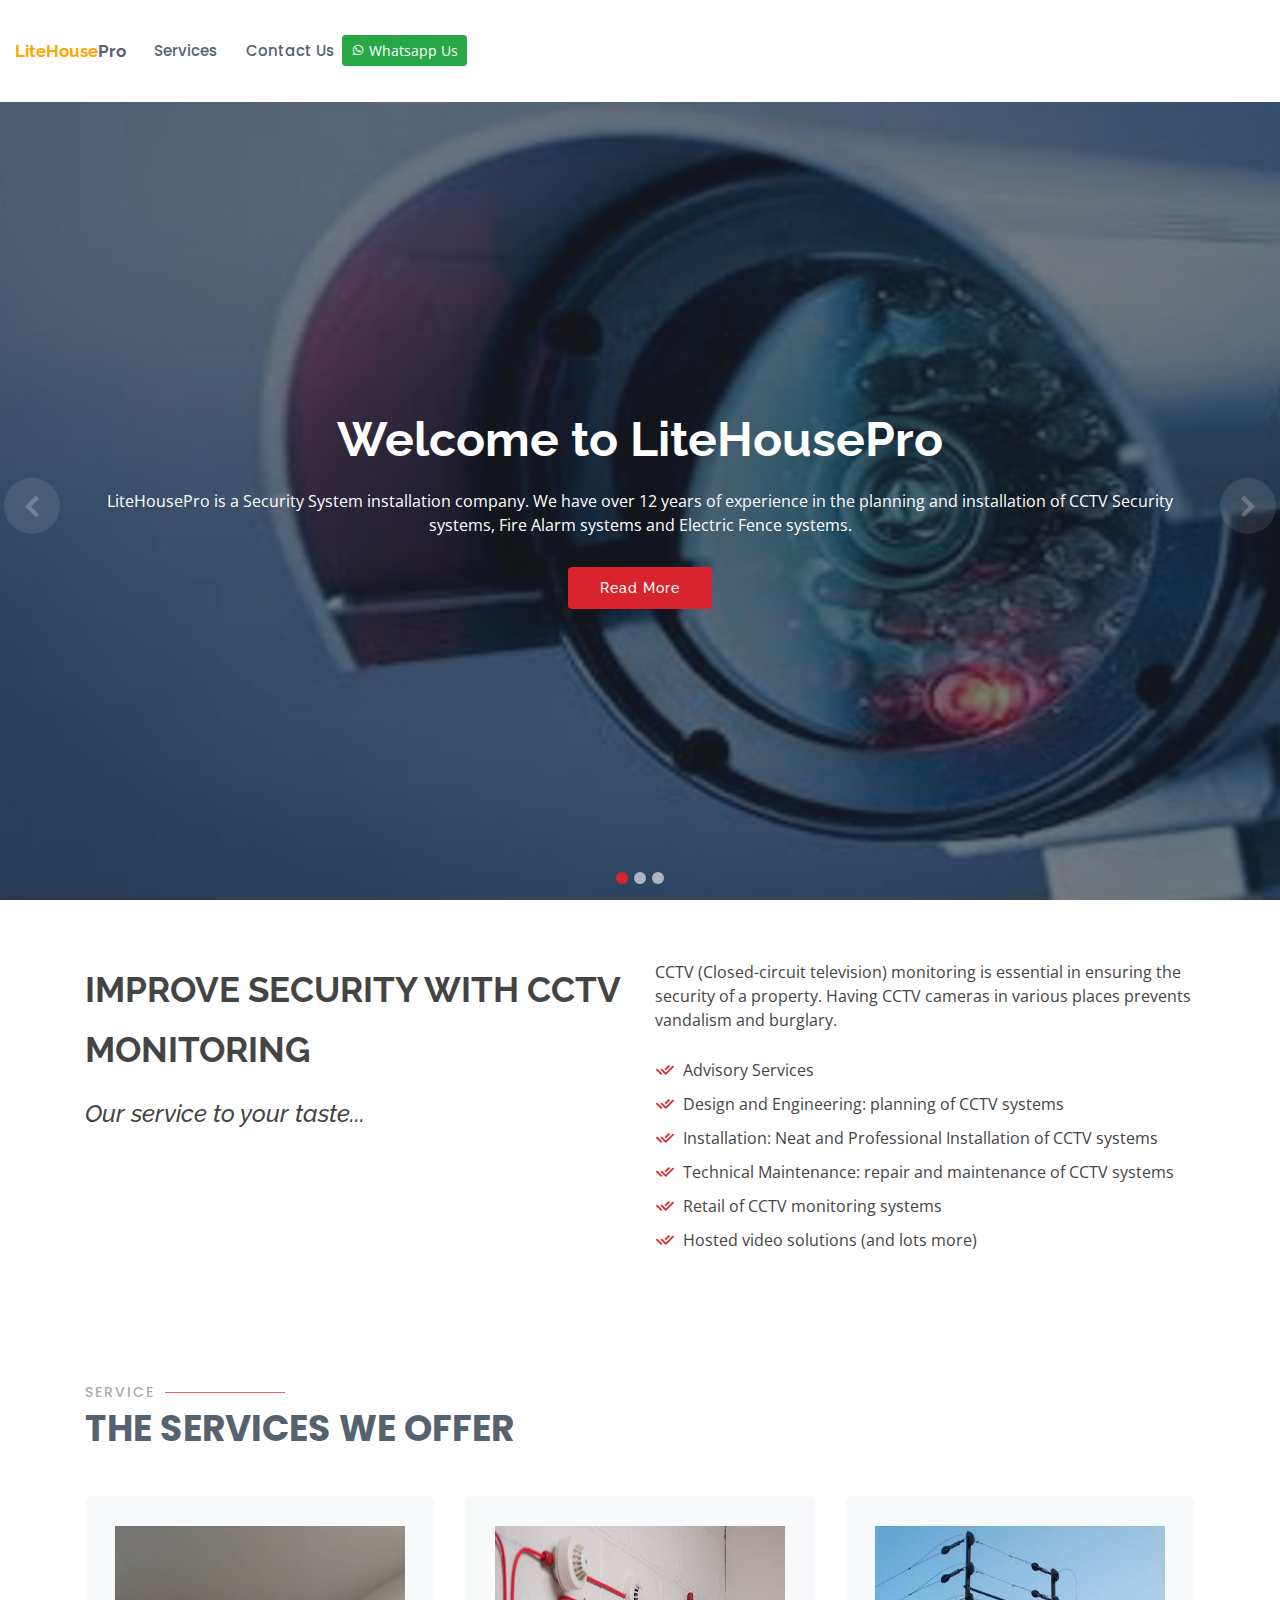
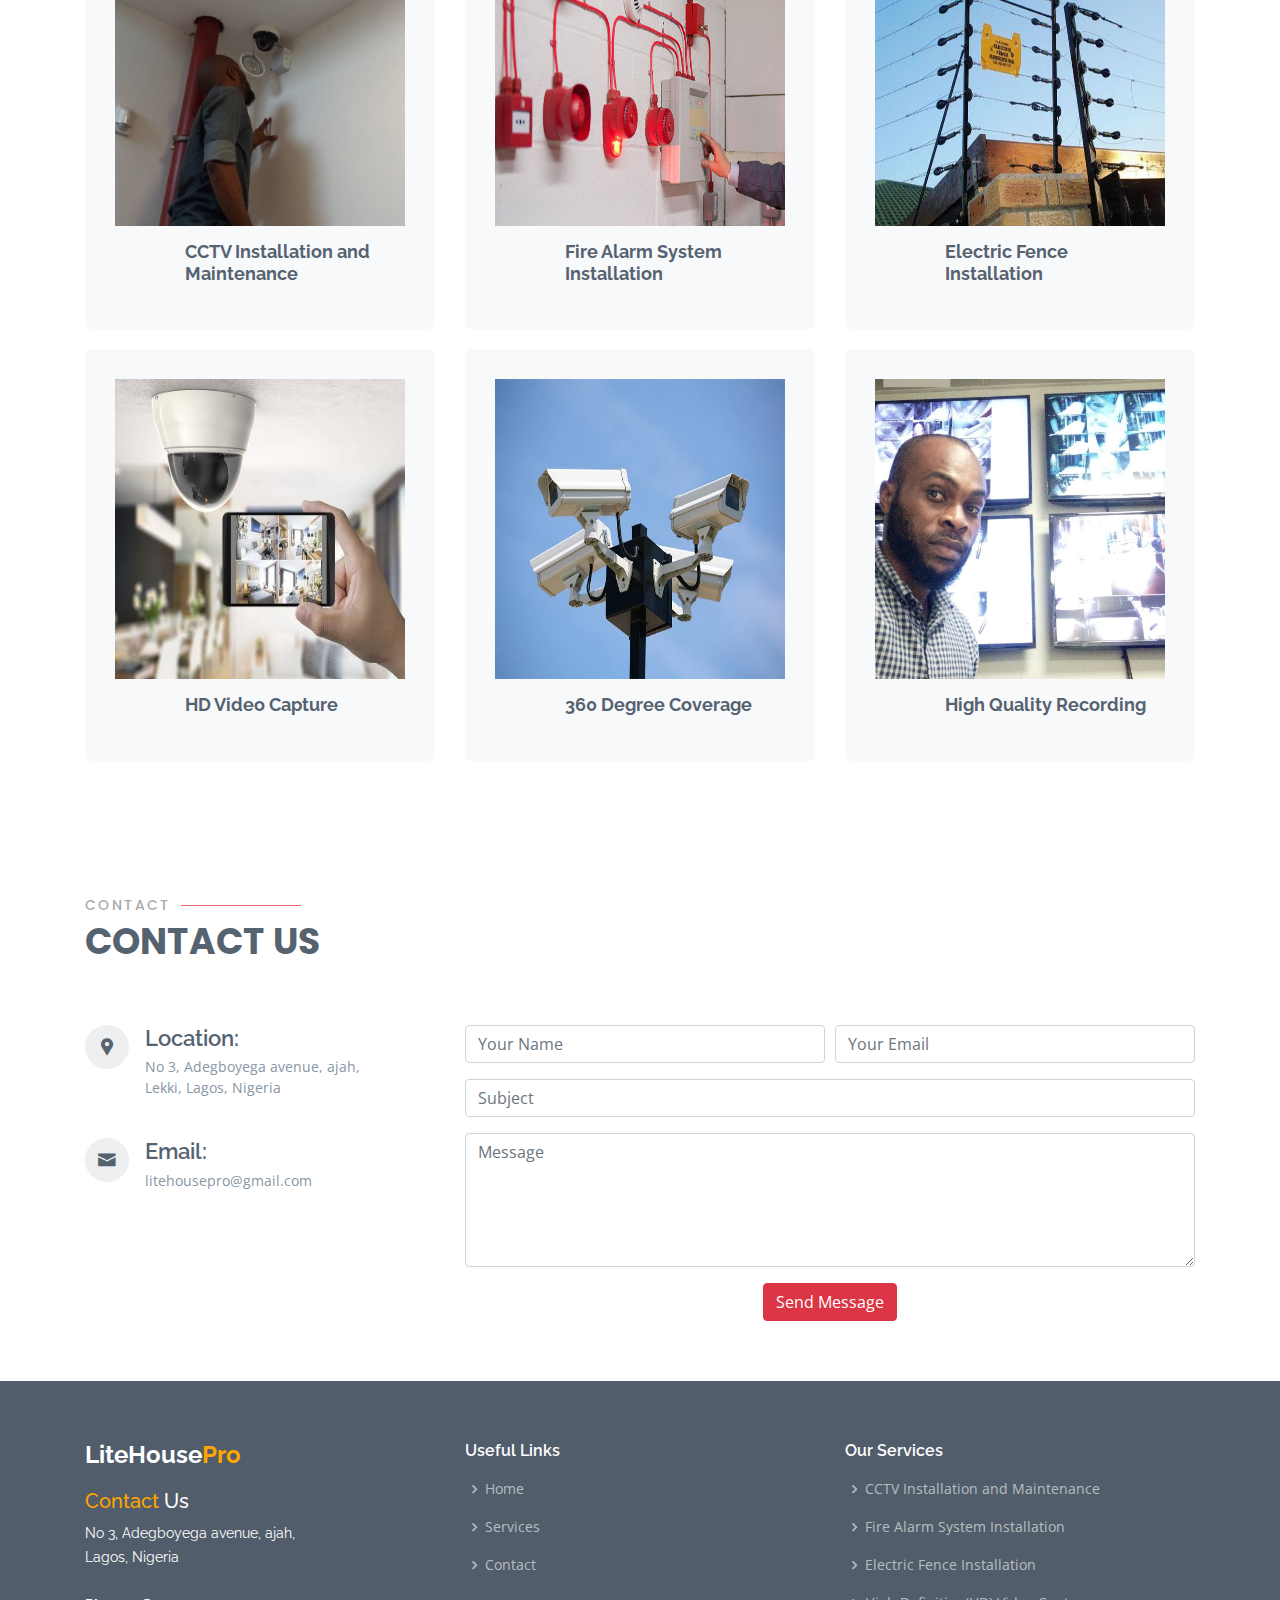
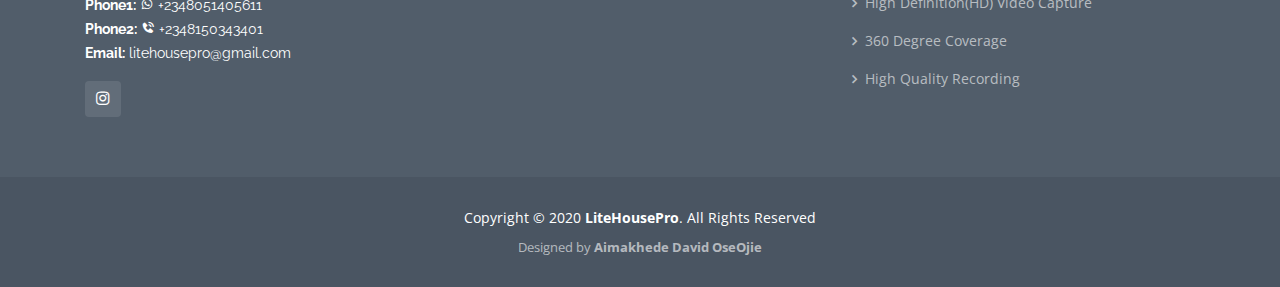
<file: index.html>
<!DOCTYPE html>
<html lang="en">
  <head>
    <meta charset="utf-8" />
    <meta content="width=device-width, initial-scale=1.0" name="viewport" />

    <title>LiteHousePro | Home</title>
    <meta content="cctv, installation, nigeria" name="description" />
    <meta content="" name="keywords" />

    <!-- Favicons -->
    <link href="assets/img/favicon.png" rel="icon" />
    <link href="assets/img/apple-touch-icon.png" rel="apple-touch-icon" />

    <!-- Google Fonts -->
    <link
      href="https://fonts.googleapis.com/css?family=Open+Sans:300,300i,400,400i,600,600i,700,700i|Raleway:300,300i,400,400i,500,500i,600,600i,700,700i|Poppins:300,300i,400,400i,500,500i,600,600i,700,700i"
      rel="stylesheet"
    />

    <!-- Vendor CSS Files -->
    <link
      href="assets/vendor/bootstrap/css/bootstrap.min.css"
      rel="stylesheet"
    />
    <link href="assets/vendor/icofont/icofont.min.css" rel="stylesheet" />
    <link href="assets/vendor/boxicons/css/boxicons.min.css" rel="stylesheet" />
    <link href="assets/vendor/animate.css/animate.min.css" rel="stylesheet" />
    <link href="assets/vendor/remixicon/remixicon.css" rel="stylesheet" />
    <link href="assets/vendor/venobox/venobox.css" rel="stylesheet" />
    <link
      href="assets/vendor/owl.carousel/assets/owl.carousel.min.css"
      rel="stylesheet"
    />

    <!-- Template Main CSS File -->
    <link href="assets/css/style.css" rel="stylesheet" />
  </head>

  <body>
    <!-- ======= Header ======= -->
    <header id="header" class="fixed-top">
      <div class="container-fluid d-flex align-items-center">
        <h2 class="logo">
          <a href="index.html"><span style="color:orange">LiteHouse</span>Pro</a>
        </h2>
        <!-- Uncomment below if you prefer to use an image logo -->
        <!-- <a href="index.html" class="logo"><img src="assets/img/logo.png" alt="" class="img-fluid"></a>-->

        <nav class="nav-menu d-none d-lg-block">
          <ul>
            <li><a
              href="#services"
              class="animate__animated animate__fadeInUp scrollto"
            >Services</a></li>
            <li><a
              href="#contact"
              class="animate__animated animate__fadeInUp scrollto"
            >Contact Us</a></li>
          </ul>
        </nav>
        <!-- .nav-menu -->
        <div class="phone">
          <p

            class="ml-auto"
            style="
              color: #000;
              display: block;
              font-size: 12.1px;
              font-weight: bold;
              margin-top: 15px;

            "
          >
            <a target="_blank" class="btn btn-success btn-sm" href="https://api.whatsapp.com/send?phone=+2348051405611"><i class="bx bx-tada bxl-whatsapp"></i> Whatsapp Us</p
          ></a>
        </div>
      </div>
    </header>
    <!-- End Header -->

    <!-- ======= Hero Section ======= -->
    <section id="hero">
      <div
        id="heroCarousel"
        class="carousel slide carousel-fade"
        data-ride="carousel"
      >
        <ol class="carousel-indicators" id="hero-carousel-indicators"></ol>

        <div class="carousel-inner" role="listbox">
          <!-- Slide 1 -->
          <div
            class="carousel-item active"
            style="background-image: url(assets/img/slide/slide-1.jpg);"
          >
            <div class="carousel-container">
              <div class="container">
                <h2 style="margin-top: 50px;" class="animate__animated animate__fadeInDown">
                  Welcome to <span>LiteHousePro</span>
                </h2>
                <p class="animate__animated animate__fadeInUp">
                  LiteHousePro is a Security System installation company. We have over 12 years of experience in the
                  planning and installation of CCTV Security systems, Fire Alarm systems and Electric Fence systems.
                  <p></p>
                  <a
                  href="#about"
                  class="btn-get-started animate__animated animate__fadeInUp scrollto"
                  >Read More</a
                >
              </div>
            </div>
          </div>

          <!-- Slide 2 -->
          <div
            class="carousel-item"
            style="background-image: url(assets/img/slide/slide-2.jpg);"
          >
            <div class="carousel-container">
              <div class="container">
                <h2 style="margin-top: 30px" class="animate__animated animate__fadeInDown">
                  Our Range
                </h2>
                <p class="animate__animated animate__fadeInUp">
                  Our products range include security cameras, electric fencing, fire alarm systems and more.
                </p>
                <a
                  href="#about"
                  class="btn-get-started animate__animated animate__fadeInUp scrollto"
                  >Read More</a
                >
              </div>
            </div>
          </div>

          <!-- Slide 3 -->
          <div
            class="carousel-item"
            style="background-image: url(assets/img/slide/slide-3.jpg);"
          >
            <div class="carousel-container">
              <div class="container">
                <h2 style="margin-top: 30px" class="animate__animated animate__fadeInDown">
                  Our Delivery
                </h2>
                <p class="animate__animated animate__fadeInUp">
                  We aim at bringing you the finest and the most affordable CCTV
                  equipment and top-notch security systems available worldwide!.
                </p>
                <a
                  href="#about"
                  class="btn-get-started animate__animated animate__fadeInUp scrollto"
                  >Read More</a
                >
              </div>
            </div>
          </div>
        </div>

        <a
          class="carousel-control-prev"
          href="#heroCarousel"
          role="button"
          data-slide="prev"
        >
          <span
            class="carousel-control-prev-icon icofont-simple-left"
            aria-hidden="true"
          ></span>
          <span class="sr-only">Previous</span>
        </a>

        <a
          class="carousel-control-next"
          href="#heroCarousel"
          role="button"
          data-slide="next"
        >
          <span
            class="carousel-control-next-icon icofont-simple-right"
            aria-hidden="true"
          ></span>
          <span class="sr-only">Next</span>
        </a>
      </div>
    </section>
    <!-- End Hero -->

    <main id="main">
      <!-- ======= About Section ======= -->
      <section id="about" class="about">
        <div class="container">
          <div class="row content">
            <div class="col-lg-6">
              <h2>Improve security with CCTV monitoring</h2>
              <h4 class="font-italic">Our service to your taste...</h4>
            </div>
            <div class="col-lg-6 pt-4 pt-lg-0">
              <p>
                CCTV (Closed-circuit television) monitoring is essential in
                ensuring the security of a property. Having CCTV cameras in
                various places prevents vandalism and burglary.
              </p>
              <ul>
                <li><i class="ri-check-double-line"></i> Advisory Services</li>
                <li>
                  <i class="ri-check-double-line"></i> Design and Engineering:
                  planning of CCTV systems
                </li>
                <li>
                  <i class="ri-check-double-line"></i> Installation: Neat and
                  Professional Installation of CCTV systems
                </li>

                <li>
                  <i class="ri-check-double-line"></i> Technical Maintenance:
                  repair and maintenance of CCTV systems
                </li>
                <li>
                  <i class="ri-check-double-line"></i> Retail of CCTV monitoring
                  systems
                </li>
                <li>
                  <i class="ri-check-double-line"></i> Hosted video solutions (and lots more)
                </li>
              </ul>
            </div>
          </div>
        </div>
      </section>
      <!-- End About Section -->

      <!-- ======= Services Section ======= -->
      <section
        id="services"
        class="services portfolio portfolio-item filter-app"
      >
        <div class="container">
          <div class="section-title">
            <h2>Service</h2>
            <p>The Services We Offer</p>
          </div>
          <div class="row">
            <div class="col-md- col-lg-4">
              <div class="icon-box">
                <div class="portfolio-wrap">
                  <img
                    data-gall="portfolioGallery"
                    style="width: 100%; height: 300px"
                    src="/assets/img/services/s3.jpg"
                    alt="An engineer connecting a CCTV"
                    srcset=""
                  />
                </div>
                <h4></h4>
                <h4><a href="#">CCTV Installation and Maintenance</a></h4>

              </div>
            </div>

            <div class="col-md-6 col-lg-4">
              <div class="icon-box">
                <div class="portfolio-wrap">
                  <img
                    data-gall="portfolioGallery"
                    style="width: 100%; height: 300px"
                    src="/assets/img/services/s2.jpg"
                    alt="An engineer connecting a CCTV"
                    srcset=""
                  />
                </div>
                <h4></h4>
                <h4><a href="#">Fire Alarm System Installation</a></h4>

              </div>
            </div>

            <div class="col-md-6 col-lg-4">
              <div class="icon-box">
                <div class="portfolio-wrap">
                  <img
                    data-gall="portfolioGallery"
                    style="width: 100%;height: 300px"
                    src="/assets/img/services/s4.jpg"
                    alt="An engineer connecting a CCTV"
                    srcset=""
                  />
                </div>
                <h4></h4>
                <h4><a href="#">Electric Fence Installation</a></h4>

              </div>
            </div>

            <div class="col-md-6 col-lg-4">
              <div class="icon-box">
                <div class="portfolio-wrap">
                  <img
                    data-gall="portfolioGallery"
                    style="width: 100%; height: 300px"
                    src="/assets/img/services/s1.jpg"
                    alt="An engineer connecting a CCTV"
                    srcset=""
                  />
                </div>
                <h4></h4>
                <h4><a href="#">HD Video Capture</a></h4>

              </div>
            </div>

            <div class="col-md-6 col-lg-4">
              <div class="icon-box">
                <div class="portfolio-wrap">
                  <img
                    data-gall="portfolioGallery"
                    style="width: 100%; height: 300px"
                    src="/assets/img/services/s5.jpg"
                    alt="An engineer connecting a CCTV"
                    srcset=""
                  />
                </div>
                <h4></h4>
                <h4><a href="#">360 Degree Coverage</a></h4>

              </div>
            </div>
            <div class="col-md-6 col-lg-4">
              <div class="icon-box">
                <div class="portfolio-wrap">
                  <img
                    data-gall="portfolioGallery"
                    style="width: 100%; height: 300px"
                    src="/assets/img/services/s7.jpg"
                    alt="An engineer connecting a CCTV"
                    srcset=""
                  />
                </div>
                <h4></h4>
                <h4><a href="#">High Quality Recording</a></h4>

              </div>
            </div>


          </div>
        </div>
      </section>
      <!-- End Services Section -->

      <!--Contact Section-->
      <section id="contact" class="contact">
        <div class="container">

          <div class="section-title">
            <h2>CONTACT</h2>
            <p>CONTACT US</p>
          </div>

          <div class="row mt-3">

            <div class="col-md-4 col-lg-4">
              <div class="info">
                <div class="address">
                  <i class="icofont-google-map"></i>
                  <h4>Location:</h4>
                  <p>No 3, Adegboyega avenue, ajah,<br>Lekki, Lagos, Nigeria</p>
                </div>

                <div class="email">
                  <i class="icofont-envelope"></i>
                  <h4>Email:</h4>
                  <p>litehousepro@gmail.com</p>
                </div>
              </div>

            </div>

            <div class="col-md-8 col-lg-8 mt-0 mt-lg-0">

              <form name="contact" method="POST" role="form" data-netlify="true">
                <div class="form-row">
                  <div class="col-md-6 form-group">
                    <input required type="text" name="name" class="form-control" id="name" placeholder="Your Name" data-rule="minlen:4" data-msg="Please enter at least 4 chars" />
                  </div>
                  <div class="col-md-6 form-group">
                    <input required type="email" class="form-control" name="email" id="email" placeholder="Your Email" data-rule="email" data-msg="Please enter a valid email" />
                  </div>
                </div>
                <div class="form-group">
                  <input required validate type="text" class="form-control" name="subject" id="subject" placeholder="Subject" data-rule="minlen:4" data-msg="Please enter at least 4 chars of subject" />
                </div>
                <div class="form-group">
                  <textarea required class="form-control" name="message" rows="5" data-rule="required" data-msg="Please write something for us" placeholder="Message"></textarea>
                </div>
                <div class="text-center"><button class="btn btn-danger"type="submit">Send Message</button></div>
              </form>

            </div>

          </div>

        </div>
      </section><!-- End Contact Section -->
         <!-- End #main -->

    <!-- ======= Footer ======= -->
    <footer id="footer">
      <div class="footer-top">
        <div class="container">
          <div class="row">
            <div class="col-lg-3 col-md-4 col-lg-4">
              <div class="footer-info">
                <h3>LiteHouse<span style="color: orange">Pro</span></h3>
                <h5><span style="color: orange">Contact</span> Us</h5>

                <p>
                  No 3, Adegboyega avenue, ajah,<br />
                  Lagos, Nigeria<br /><br />
                  <strong>Phone1:</strong> <i class="bx bx-tada bxl-whatsapp"></i
                  > +2348051405611<br />
                  <strong>Phone2:</strong> <i class="bx bx-tada bxs-phone-call"></i
                    > +2348150343401<br />

                  <strong>Email:</strong> <i class=""></i> litehousepro@gmail.com<br />
                </p>
                <div class="social-links mt-3">
                  <a href="https://instagram.com/litehousepro" target="_blank" class="instagram"
                    ><i class="bx bxl-instagram"></i
                  ></a>
                </div>
              </div>
            </div>

            <div class="col-lg-2 col-md-4 col-lg-4 footer-links">
              <h4>Useful Links</h4>
              <ul>
                <li>
                  <i class="bx bx-chevron-right"></i> <a href="/">Home</a>
                </li>
                <li>
                  <i class="bx bx-chevron-right"></i> <a href="#services" class="animate__fadeInUp scrollto">Services</a>
                </li>

                <li>
                  <i class="bx bx-chevron-right"></i>
                  <a href="#contact" class="animate__fadeInUp scrollto">Contact</a>
                </li>
              </ul>
            </div>

            <div class="col-lg-3 col-md-4 col-lg-4 footer-links">
              <h4>Our Services</h4>
              <ul>
                <li>
                  <i class="bx bx-chevron-right"></i>
                  <a>CCTV Installation and Maintenance</a>
                </li>
                <li>
                  <i class="bx bx-chevron-right"></i>
                  <a>Fire Alarm System Installation</a>
                </li>
                <li>
                  <i class="bx bx-chevron-right"></i>
                  <a>Electric Fence Installation</a>
                </li>
                <li>
                  <i class="bx bx-chevron-right"></i>
                  <a>High Definition(HD) Video Capture</a>
                </li>
                <li>
                  <i class="bx bx-chevron-right"></i>
                  <a>360 Degree Coverage</a>
                </li>
                <li>
                  <i class="bx bx-chevron-right"></i>
                  <a>High Quality Recording</a>
                </li>
              </ul>
            </div>

          </div>
        </div>
      </div>

      <div class="container">
        <div class="copyright">
          Copyright &copy; 2020 <strong><span>LiteHousePro</span></strong
          >. All Rights Reserved
        </div>
        <div class="credits">
          <!-- All the links in the footer should remain intact. -->
          <!-- You can delete the links only if you purchased the pro version. -->
          <!-- Licensing information: https://bootstrapmade.com/license/ -->
          <!-- Purchase the pro version with working PHP/AJAX contact form: https://bootstrapmade.com/sailor-free-bootstrap-theme/ -->
          Designed by <strong>Aimakhede David OseOjie</strong>
        </div>
      </div>
    </footer>
    <!-- End Footer -->

    <a href="#" class="back-to-top"><i class="icofont-simple-up"></i></a>

    <!-- Vendor JS Files -->
    <script src="assets/vendor/jquery/jquery.min.js"></script>
    <script src="assets/vendor/bootstrap/js/bootstrap.bundle.min.js"></script>
    <script src="assets/vendor/jquery.easing/jquery.easing.min.js"></script>
    <script src="assets/vendor/php-email-form/validate.js"></script>
    <script src="assets/vendor/isotope-layout/isotope.pkgd.min.js"></script>
    <script src="assets/vendor/venobox/venobox.min.js"></script>
    <script src="assets/vendor/waypoints/jquery.waypoints.min.js"></script>
    <script src="assets/vendor/owl.carousel/owl.carousel.min.js"></script>

    <!-- Template Main JS File -->
    <script src="assets/js/main.js"></script>
  </body>
</html>
</file>
<file: assets/vendor/venobox/venobox.css>
/* ------ venobox.css --------*/
.vbox-overlay *, .vbox-overlay *:before, .vbox-overlay *:after{
    -webkit-backface-visibility: hidden;
    -webkit-box-sizing:border-box;
    -moz-box-sizing:border-box;
    box-sizing:border-box;
}
.vbox-overlay * { 
    -webkit-backface-visibility: visible;
    backface-visibility: visible;
}
.vbox-overlay{
    display: -webkit-flex;
    display: flex;
    -webkit-flex-direction: column;
    flex-direction: column;
    -webkit-justify-content: center;
    justify-content: center;
    -webkit-align-items: center;
    align-items: center;
    position: fixed;
    left: 0;
    top: 0;
    bottom: 0;
    right: 0;
    z-index: 999999;
}

/* ----- navigation ----- */
.vbox-title{
    width: 100%;
    height: 40px;
    float: left;
    text-align: center;
    line-height: 28px;
    font-size: 12px;
    padding: 6px 50px;
    overflow: hidden;
    position: fixed;
    display: none;
    left: 0;
    z-index: 89;
}
.vbox-close{
    cursor: pointer;
    position: fixed;
    top: -1px;
    right: 0;
    width: 50px;
    height: 40px;
    padding: 6px;
    display: block;
    background-position:10px center;
    overflow: hidden;
    font-size: 24px;
    line-height: 1;
    text-align: center;
    z-index: 99;
}
.vbox-left{
    cursor: pointer;
    position: fixed;
    left: 0;
    height: 40px;
    overflow: hidden;
    line-height: 28px;
    font-size: 12px;
    z-index: 99;
    display: flex;
    align-items:center;
}
.vbox-num{
    display: inline-block;
    margin: 6px 0 6px 15px;
}
/* ----- Social share ----- */
.vbox-share{
    line-height: 28px;
    font-size: 12px;
    overflow: hidden;
    position: fixed;
    left: 0;
    z-index: 98;
    display: flex;
    align-items:center;
    justify-content: center;
    width: 100%;
    text-align: center;
}
.vbox-share svg{
    max-height: 28px;
    width: 28px;
    z-index: 10;
    margin-left: 12px;
    margin-top: 6px;
    margin-bottom: 6px;
    vertical-align: middle;
}


/* ----- navigation ARROWS ----- */
.vbox-next, .vbox-prev{
    position: fixed;
    top: 50%;
    margin-top: -15px;
    overflow: hidden;
    cursor: pointer;
    display: block;
    width: 45px;
    height: 45px;
    z-index: 99;
}
.vbox-next span, .vbox-prev span{
    position: relative;
    width: 20px;
    height: 20px;
    border: 2px solid transparent;
    border-top-color: #B6B6B6;
    border-right-color: #B6B6B6;
    text-indent: -100px;
    position: absolute;
    top: 8px;
    display: block;
}
.vbox-prev{
    left: 15px;
}
.vbox-next{
    right: 15px;
}
.vbox-prev span{
    left: 10px;
    -ms-transform: rotate(-135deg);
    -webkit-transform: rotate(-135deg);
    transform: rotate(-135deg);
}
.vbox-next span{
    -ms-transform: rotate(45deg);
    -webkit-transform: rotate(45deg);
    transform: rotate(45deg);
    right: 10px;
}
/* ------- inline window ------ */
.vbox-inline{
    width: 420px;
    height: 315px;
    height: 70vh;
    padding: 10px;
    background: #fff;
    margin: 0 auto;
    overflow: auto;
    text-align: left;
}
/* ------- Video & iFrames window ------ */
.venoframe{
    max-width: 100%;
    width: 100%;
    border: none;
    width: 100%;
    height: 260px;
    height: 70vh;
}
.venoframe.vbvid{
    height: 260px;
}
@media (min-width: 768px) {
    .venoframe, .vbox-inline{
        width: 90%;
        height: 360px;
        height: 70vh;
    }
    .venoframe.vbvid{
        width: 640px;
        height: 360px;
    }
}
@media (min-width: 992px) {
    .venoframe, .vbox-inline{
        max-width: 1200px;
        width: 80%;
        height: 540px;
        height: 70vh;
    }
    .venoframe.vbvid{
        width: 960px;
        height: 540px;
    }
}
/* 
Please do NOT edit this part! 
or at least read this note: http://i.imgur.com/7C0ws9e.gif
*/
.vbox-open{
    overflow: hidden;
}
.vbox-container{
    position: absolute;
    left: 0;
    right: 0;
    top: 0;
    bottom: 0;
    overflow-x: hidden;
    overflow-y: scroll;
    overflow-scrolling: touch;
    -webkit-overflow-scrolling: touch;
    z-index: 20;
    max-height: 100%;

}

.vbox-content{
    text-align: center;
    float: left;
    width: 100%;
    position: relative;
    overflow: hidden;
    padding: 20px 4%;
}
.vbox-container img{
    max-width: 100%;
    height: auto;
}
.vbox-figlio{
    box-shadow: 0 0 12px rgba(0,0,0,0.19), 0 6px 6px rgba(0,0,0,0.23);
    max-width: 100%;
    text-align: initial;
}
img.vbox-figlio{
    -webkit-user-select: none;
-khtml-user-select: none;
-moz-user-select: none;
-o-user-select: none;
user-select: none;
}
.vbox-content.swipe-left{
    margin-left: -200px !important;
}
.vbox-content.swipe-right{
    margin-left: 200px !important;
}
.vbox-animated{
    webkit-transition: margin 300ms ease-out;
    transition: margin 300ms ease-out;
}

/* ---------- preloader ----------
 * SPINKIT 
 * http://tobiasahlin.com/spinkit/
-------------------------------- */
.sk-double-bounce,.sk-rotating-plane{width:40px;height:40px;margin:40px auto}.sk-rotating-plane{background-color:#333;-webkit-animation:sk-rotatePlane 1.2s infinite ease-in-out;animation:sk-rotatePlane 1.2s infinite ease-in-out}@-webkit-keyframes sk-rotatePlane{0%{-webkit-transform:perspective(120px) rotateX(0) rotateY(0);transform:perspective(120px) rotateX(0) rotateY(0)}50%{-webkit-transform:perspective(120px) rotateX(-180.1deg) rotateY(0);transform:perspective(120px) rotateX(-180.1deg) rotateY(0)}100%{-webkit-transform:perspective(120px) rotateX(-180deg) rotateY(-179.9deg);transform:perspective(120px) rotateX(-180deg) rotateY(-179.9deg)}}@keyframes sk-rotatePlane{0%{-webkit-transform:perspective(120px) rotateX(0) rotateY(0);transform:perspective(120px) rotateX(0) rotateY(0)}50%{-webkit-transform:perspective(120px) rotateX(-180.1deg) rotateY(0);transform:perspective(120px) rotateX(-180.1deg) rotateY(0)}100%{-webkit-transform:perspective(120px) rotateX(-180deg) rotateY(-179.9deg);transform:perspective(120px) rotateX(-180deg) rotateY(-179.9deg)}}.sk-double-bounce{position:relative}.sk-double-bounce .sk-child{width:100%;height:100%;border-radius:50%;background-color:#333;opacity:.6;position:absolute;top:0;left:0;-webkit-animation:sk-doubleBounce 2s infinite ease-in-out;animation:sk-doubleBounce 2s infinite ease-in-out}.sk-chasing-dots .sk-child,.sk-spinner-pulse,.sk-three-bounce .sk-child{background-color:#333;border-radius:100%}.sk-double-bounce .sk-double-bounce2{-webkit-animation-delay:-1s;animation-delay:-1s}@-webkit-keyframes sk-doubleBounce{0%,100%{-webkit-transform:scale(0);transform:scale(0)}50%{-webkit-transform:scale(1);transform:scale(1)}}@keyframes sk-doubleBounce{0%,100%{-webkit-transform:scale(0);transform:scale(0)}50%{-webkit-transform:scale(1);transform:scale(1)}}.sk-wave{margin:40px auto;width:50px;height:40px;text-align:center;font-size:10px}.sk-wave .sk-rect{background-color:#333;height:100%;width:6px;display:inline-block;-webkit-animation:sk-waveStretchDelay 1.2s infinite ease-in-out;animation:sk-waveStretchDelay 1.2s infinite ease-in-out}.sk-wave .sk-rect1{-webkit-animation-delay:-1.2s;animation-delay:-1.2s}.sk-wave .sk-rect2{-webkit-animation-delay:-1.1s;animation-delay:-1.1s}.sk-wave .sk-rect3{-webkit-animation-delay:-1s;animation-delay:-1s}.sk-wave .sk-rect4{-webkit-animation-delay:-.9s;animation-delay:-.9s}.sk-wave .sk-rect5{-webkit-animation-delay:-.8s;animation-delay:-.8s}@-webkit-keyframes sk-waveStretchDelay{0%,100%,40%{-webkit-transform:scaleY(.4);transform:scaleY(.4)}20%{-webkit-transform:scaleY(1);transform:scaleY(1)}}@keyframes sk-waveStretchDelay{0%,100%,40%{-webkit-transform:scaleY(.4);transform:scaleY(.4)}20%{-webkit-transform:scaleY(1);transform:scaleY(1)}}.sk-wandering-cubes{margin:40px auto;width:40px;height:40px;position:relative}.sk-wandering-cubes .sk-cube{background-color:#333;width:10px;height:10px;position:absolute;top:0;left:0;-webkit-animation:sk-wanderingCube 1.8s ease-in-out -1.8s infinite both;animation:sk-wanderingCube 1.8s ease-in-out -1.8s infinite both}.sk-chasing-dots,.sk-spinner-pulse{width:40px;height:40px;margin:40px auto}.sk-wandering-cubes .sk-cube2{-webkit-animation-delay:-.9s;animation-delay:-.9s}@-webkit-keyframes sk-wanderingCube{0%{-webkit-transform:rotate(0);transform:rotate(0)}25%{-webkit-transform:translateX(30px) rotate(-90deg) scale(.5);transform:translateX(30px) rotate(-90deg) scale(.5)}50%{-webkit-transform:translateX(30px) translateY(30px) rotate(-179deg);transform:translateX(30px) translateY(30px) rotate(-179deg)}50.1%{-webkit-transform:translateX(30px) translateY(30px) rotate(-180deg);transform:translateX(30px) translateY(30px) rotate(-180deg)}75%{-webkit-transform:translateX(0) translateY(30px) rotate(-270deg) scale(.5);transform:translateX(0) translateY(30px) rotate(-270deg) scale(.5)}100%{-webkit-transform:rotate(-360deg);transform:rotate(-360deg)}}@keyframes sk-wanderingCube{0%{-webkit-transform:rotate(0);transform:rotate(0)}25%{-webkit-transform:translateX(30px) rotate(-90deg) scale(.5);transform:translateX(30px) rotate(-90deg) scale(.5)}50%{-webkit-transform:translateX(30px) translateY(30px) rotate(-179deg);transform:translateX(30px) translateY(30px) rotate(-179deg)}50.1%{-webkit-transform:translateX(30px) translateY(30px) rotate(-180deg);transform:translateX(30px) translateY(30px) rotate(-180deg)}75%{-webkit-transform:translateX(0) translateY(30px) rotate(-270deg) scale(.5);transform:translateX(0) translateY(30px) rotate(-270deg) scale(.5)}100%{-webkit-transform:rotate(-360deg);transform:rotate(-360deg)}}.sk-spinner-pulse{-webkit-animation:sk-pulseScaleOut 1s infinite ease-in-out;animation:sk-pulseScaleOut 1s infinite ease-in-out}@-webkit-keyframes sk-pulseScaleOut{0%{-webkit-transform:scale(0);transform:scale(0)}100%{-webkit-transform:scale(1);transform:scale(1);opacity:0}}@keyframes sk-pulseScaleOut{0%{-webkit-transform:scale(0);transform:scale(0)}100%{-webkit-transform:scale(1);transform:scale(1);opacity:0}}.sk-chasing-dots{position:relative;text-align:center;-webkit-animation:sk-chasingDotsRotate 2s infinite linear;animation:sk-chasingDotsRotate 2s infinite linear}.sk-chasing-dots .sk-child{width:60%;height:60%;display:inline-block;position:absolute;top:0;-webkit-animation:sk-chasingDotsBounce 2s infinite ease-in-out;animation:sk-chasingDotsBounce 2s infinite ease-in-out}.sk-chasing-dots .sk-dot2{top:auto;bottom:0;-webkit-animation-delay:-1s;animation-delay:-1s}@-webkit-keyframes sk-chasingDotsRotate{100%{-webkit-transform:rotate(360deg);transform:rotate(360deg)}}@keyframes sk-chasingDotsRotate{100%{-webkit-transform:rotate(360deg);transform:rotate(360deg)}}@-webkit-keyframes sk-chasingDotsBounce{0%,100%{-webkit-transform:scale(0);transform:scale(0)}50%{-webkit-transform:scale(1);transform:scale(1)}}@keyframes sk-chasingDotsBounce{0%,100%{-webkit-transform:scale(0);transform:scale(0)}50%{-webkit-transform:scale(1);transform:scale(1)}}.sk-three-bounce{margin:40px auto;width:80px;text-align:center}.sk-three-bounce .sk-child{width:20px;height:20px;display:inline-block;-webkit-animation:sk-three-bounce 1.4s ease-in-out 0s infinite both;animation:sk-three-bounce 1.4s ease-in-out 0s infinite both}.sk-circle .sk-child:before,.sk-fading-circle .sk-circle:before{display:block;border-radius:100%;content:'';background-color:#333}.sk-three-bounce .sk-bounce1{-webkit-animation-delay:-.32s;animation-delay:-.32s}.sk-three-bounce .sk-bounce2{-webkit-animation-delay:-.16s;animation-delay:-.16s}@-webkit-keyframes sk-three-bounce{0%,100%,80%{-webkit-transform:scale(0);transform:scale(0)}40%{-webkit-transform:scale(1);transform:scale(1)}}@keyframes sk-three-bounce{0%,100%,80%{-webkit-transform:scale(0);transform:scale(0)}40%{-webkit-transform:scale(1);transform:scale(1)}}.sk-circle{margin:40px auto;width:40px;height:40px;position:relative}.sk-circle .sk-child{width:100%;height:100%;position:absolute;left:0;top:0}.sk-circle .sk-child:before{margin:0 auto;width:15%;height:15%;-webkit-animation:sk-circleBounceDelay 1.2s infinite ease-in-out both;animation:sk-circleBounceDelay 1.2s infinite ease-in-out both}.sk-circle .sk-circle2{-webkit-transform:rotate(30deg);-ms-transform:rotate(30deg);transform:rotate(30deg)}.sk-circle .sk-circle3{-webkit-transform:rotate(60deg);-ms-transform:rotate(60deg);transform:rotate(60deg)}.sk-circle .sk-circle4{-webkit-transform:rotate(90deg);-ms-transform:rotate(90deg);transform:rotate(90deg)}.sk-circle .sk-circle5{-webkit-transform:rotate(120deg);-ms-transform:rotate(120deg);transform:rotate(120deg)}.sk-circle .sk-circle6{-webkit-transform:rotate(150deg);-ms-transform:rotate(150deg);transform:rotate(150deg)}.sk-circle .sk-circle7{-webkit-transform:rotate(180deg);-ms-transform:rotate(180deg);transform:rotate(180deg)}.sk-circle .sk-circle8{-webkit-transform:rotate(210deg);-ms-transform:rotate(210deg);transform:rotate(210deg)}.sk-circle .sk-circle9{-webkit-transform:rotate(240deg);-ms-transform:rotate(240deg);transform:rotate(240deg)}.sk-circle .sk-circle10{-webkit-transform:rotate(270deg);-ms-transform:rotate(270deg);transform:rotate(270deg)}.sk-circle .sk-circle11{-webkit-transform:rotate(300deg);-ms-transform:rotate(300deg);transform:rotate(300deg)}.sk-circle .sk-circle12{-webkit-transform:rotate(330deg);-ms-transform:rotate(330deg);transform:rotate(330deg)}.sk-circle .sk-circle2:before{-webkit-animation-delay:-1.1s;animation-delay:-1.1s}.sk-circle .sk-circle3:before{-webkit-animation-delay:-1s;animation-delay:-1s}.sk-circle .sk-circle4:before{-webkit-animation-delay:-.9s;animation-delay:-.9s}.sk-circle .sk-circle5:before{-webkit-animation-delay:-.8s;animation-delay:-.8s}.sk-circle .sk-circle6:before{-webkit-animation-delay:-.7s;animation-delay:-.7s}.sk-circle .sk-circle7:before{-webkit-animation-delay:-.6s;animation-delay:-.6s}.sk-circle .sk-circle8:before{-webkit-animation-delay:-.5s;animation-delay:-.5s}.sk-circle .sk-circle9:before{-webkit-animation-delay:-.4s;animation-delay:-.4s}.sk-circle .sk-circle10:before{-webkit-animation-delay:-.3s;animation-delay:-.3s}.sk-circle .sk-circle11:before{-webkit-animation-delay:-.2s;animation-delay:-.2s}.sk-circle .sk-circle12:before{-webkit-animation-delay:-.1s;animation-delay:-.1s}@-webkit-keyframes sk-circleBounceDelay{0%,100%,80%{-webkit-transform:scale(0);transform:scale(0)}40%{-webkit-transform:scale(1);transform:scale(1)}}@keyframes sk-circleBounceDelay{0%,100%,80%{-webkit-transform:scale(0);transform:scale(0)}40%{-webkit-transform:scale(1);transform:scale(1)}}.sk-cube-grid{width:40px;height:40px;margin:40px auto}.sk-cube-grid .sk-cube{width:33.33%;height:33.33%;background-color:#333;float:left;-webkit-animation:sk-cubeGridScaleDelay 1.3s infinite ease-in-out;animation:sk-cubeGridScaleDelay 1.3s infinite ease-in-out}.sk-cube-grid .sk-cube1{-webkit-animation-delay:.2s;animation-delay:.2s}.sk-cube-grid .sk-cube2{-webkit-animation-delay:.3s;animation-delay:.3s}.sk-cube-grid .sk-cube3{-webkit-animation-delay:.4s;animation-delay:.4s}.sk-cube-grid .sk-cube4{-webkit-animation-delay:.1s;animation-delay:.1s}.sk-cube-grid .sk-cube5{-webkit-animation-delay:.2s;animation-delay:.2s}.sk-cube-grid .sk-cube6{-webkit-animation-delay:.3s;animation-delay:.3s}.sk-cube-grid .sk-cube7{-webkit-animation-delay:0ms;animation-delay:0ms}.sk-cube-grid .sk-cube8{-webkit-animation-delay:.1s;animation-delay:.1s}.sk-cube-grid .sk-cube9{-webkit-animation-delay:.2s;animation-delay:.2s}@-webkit-keyframes sk-cubeGridScaleDelay{0%,100%,70%{-webkit-transform:scale3D(1,1,1);transform:scale3D(1,1,1)}35%{-webkit-transform:scale3D(0,0,1);transform:scale3D(0,0,1)}}@keyframes sk-cubeGridScaleDelay{0%,100%,70%{-webkit-transform:scale3D(1,1,1);transform:scale3D(1,1,1)}35%{-webkit-transform:scale3D(0,0,1);transform:scale3D(0,0,1)}}.sk-fading-circle{margin:40px auto;width:40px;height:40px;position:relative}.sk-fading-circle .sk-circle{width:100%;height:100%;position:absolute;left:0;top:0}.sk-fading-circle .sk-circle:before{margin:0 auto;width:15%;height:15%;-webkit-animation:sk-circleFadeDelay 1.2s infinite ease-in-out both;animation:sk-circleFadeDelay 1.2s infinite ease-in-out both}.sk-fading-circle .sk-circle2{-webkit-transform:rotate(30deg);-ms-transform:rotate(30deg);transform:rotate(30deg)}.sk-fading-circle .sk-circle3{-webkit-transform:rotate(60deg);-ms-transform:rotate(60deg);transform:rotate(60deg)}.sk-fading-circle .sk-circle4{-webkit-transform:rotate(90deg);-ms-transform:rotate(90deg);transform:rotate(90deg)}.sk-fading-circle .sk-circle5{-webkit-transform:rotate(120deg);-ms-transform:rotate(120deg);transform:rotate(120deg)}.sk-fading-circle .sk-circle6{-webkit-transform:rotate(150deg);-ms-transform:rotate(150deg);transform:rotate(150deg)}.sk-fading-circle .sk-circle7{-webkit-transform:rotate(180deg);-ms-transform:rotate(180deg);transform:rotate(180deg)}.sk-fading-circle .sk-circle8{-webkit-transform:rotate(210deg);-ms-transform:rotate(210deg);transform:rotate(210deg)}.sk-fading-circle .sk-circle9{-webkit-transform:rotate(240deg);-ms-transform:rotate(240deg);transform:rotate(240deg)}.sk-fading-circle .sk-circle10{-webkit-transform:rotate(270deg);-ms-transform:rotate(270deg);transform:rotate(270deg)}.sk-fading-circle .sk-circle11{-webkit-transform:rotate(300deg);-ms-transform:rotate(300deg);transform:rotate(300deg)}.sk-fading-circle .sk-circle12{-webkit-transform:rotate(330deg);-ms-transform:rotate(330deg);transform:rotate(330deg)}.sk-fading-circle .sk-circle2:before{-webkit-animation-delay:-1.1s;animation-delay:-1.1s}.sk-fading-circle .sk-circle3:before{-webkit-animation-delay:-1s;animation-delay:-1s}.sk-fading-circle .sk-circle4:before{-webkit-animation-delay:-.9s;animation-delay:-.9s}.sk-fading-circle .sk-circle5:before{-webkit-animation-delay:-.8s;animation-delay:-.8s}.sk-fading-circle .sk-circle6:before{-webkit-animation-delay:-.7s;animation-delay:-.7s}.sk-fading-circle .sk-circle7:before{-webkit-animation-delay:-.6s;animation-delay:-.6s}.sk-fading-circle .sk-circle8:before{-webkit-animation-delay:-.5s;animation-delay:-.5s}.sk-fading-circle .sk-circle9:before{-webkit-animation-delay:-.4s;animation-delay:-.4s}.sk-fading-circle .sk-circle10:before{-webkit-animation-delay:-.3s;animation-delay:-.3s}.sk-fading-circle .sk-circle11:before{-webkit-animation-delay:-.2s;animation-delay:-.2s}.sk-fading-circle .sk-circle12:before{-webkit-animation-delay:-.1s;animation-delay:-.1s}@-webkit-keyframes sk-circleFadeDelay{0%,100%,39%{opacity:0}40%{opacity:1}}@keyframes sk-circleFadeDelay{0%,100%,39%{opacity:0}40%{opacity:1}}.sk-folding-cube{margin:40px auto;width:40px;height:40px;position:relative;-webkit-transform:rotateZ(45deg);transform:rotateZ(45deg)}.sk-folding-cube .sk-cube{float:left;width:50%;height:50%;position:relative;-webkit-transform:scale(1.1);-ms-transform:scale(1.1);transform:scale(1.1)}.sk-folding-cube .sk-cube:before{content:'';position:absolute;top:0;left:0;width:100%;height:100%;background-color:#333;-webkit-animation:sk-foldCubeAngle 2.4s infinite linear both;animation:sk-foldCubeAngle 2.4s infinite linear both;-webkit-transform-origin:100% 100%;-ms-transform-origin:100% 100%;transform-origin:100% 100%}.sk-folding-cube .sk-cube2{-webkit-transform:scale(1.1) rotateZ(90deg);transform:scale(1.1) rotateZ(90deg)}.sk-folding-cube .sk-cube3{-webkit-transform:scale(1.1) rotateZ(180deg);transform:scale(1.1) rotateZ(180deg)}.sk-folding-cube .sk-cube4{-webkit-transform:scale(1.1) rotateZ(270deg);transform:scale(1.1) rotateZ(270deg)}.sk-folding-cube .sk-cube2:before{-webkit-animation-delay:.3s;animation-delay:.3s}.sk-folding-cube .sk-cube3:before{-webkit-animation-delay:.6s;animation-delay:.6s}.sk-folding-cube .sk-cube4:before{-webkit-animation-delay:.9s;animation-delay:.9s}@-webkit-keyframes sk-foldCubeAngle{0%,10%{-webkit-transform:perspective(140px) rotateX(-180deg);transform:perspective(140px) rotateX(-180deg);opacity:0}25%,75%{-webkit-transform:perspective(140px) rotateX(0);transform:perspective(140px) rotateX(0);opacity:1}100%,90%{-webkit-transform:perspective(140px) rotateY(180deg);transform:perspective(140px) rotateY(180deg);opacity:0}}@keyframes sk-foldCubeAngle{0%,10%{-webkit-transform:perspective(140px) rotateX(-180deg);transform:perspective(140px) rotateX(-180deg);opacity:0}25%,75%{-webkit-transform:perspective(140px) rotateX(0);transform:perspective(140px) rotateX(0);opacity:1}100%,90%{-webkit-transform:perspective(140px) rotateY(180deg);transform:perspective(140px) rotateY(180deg);opacity:0}}
</file>
<file: assets/css/style.css>
/**
* Template Name: Sailor - v2.0.0
* Template URL: https://bootstrapmade.com/sailor-free-bootstrap-theme/
* Author: BootstrapMade.com
* License: https://bootstrapmade.com/license/
*/

/*--------------------------------------------------------------
# General
--------------------------------------------------------------*/
body {
  font-family: 'Open Sans', sans-serif;
  color: #444444;
}

a {
  color: #d9232d;
}

a:hover {
  color: #e24d55;
  text-decoration: none;
}

h1,
h2,
h3,
h4,
h5,
h6 {
  font-family: 'Raleway', sans-serif;
}

/*--------------------------------------------------------------
# Back to top button
--------------------------------------------------------------*/
.back-to-top {
  position: fixed;
  display: none;
  right: 15px;
  bottom: 15px;
  z-index: 99999;
}

.back-to-top i {
  display: flex;
  align-items: center;
  justify-content: center;
  font-size: 24px;
  width: 40px;
  height: 40px;
  border-radius: 4px;
  background: #d9232d;
  color: #fff;
  transition: all 0.4s;
}

.back-to-top i:hover {
  background: #e1444d;
  color: #fff;
}

/*--------------------------------------------------------------
# Header
--------------------------------------------------------------*/
#header {
  background: white;
  transition: all 0.5s;
  z-index: 997;
  padding: 20px 0;
}

#header.header-scrolled {
  box-shadow: 0px 2px 15px rgba(0, 0, 0, 0.1);
  padding: 12px 0;
}

#header.header-inner-pages {
  box-shadow: 0px 2px 15px rgba(0, 0, 0, 0.1);
}

#header .logo {
  font-size: 17px;
  margin: 0;
  padding: 0;
  line-height: 1;
  font-weight: 700;
}

#header .logo a {
  color: #556270;
}

#header .logo img {
  max-height: 40px;
}

@media (max-width: 992px) {
  #header {
    padding: 12px 0;
  }
}

/*--------------------------------------------------------------
# Navigation Menu
--------------------------------------------------------------*/
/* Desktop Navigation */
.nav-menu ul {
  margin: 0;
  padding: 0;
  list-style: none;
}

.nav-menu > ul {
  display: flex;
}

.nav-menu > ul > li {
  position: relative;
  white-space: nowrap;
  padding: 12px 0 12px 28px;
}

.nav-menu a {
  display: block;
  position: relative;
  color: #556270;
  transition: 0.3s;
  font-size: 15px;
  font-weight: 500;
  font-family: 'Poppins', sans-serif;
}

.nav-menu a:hover,
.nav-menu .active > a,
.nav-menu li:hover > a {
  color: orange;
}

.nav-menu .drop-down ul {
  display: block;
  position: absolute;
  left: 15px;
  top: calc(100% + 30px);
  z-index: 99;
  opacity: 0;
  visibility: hidden;
  padding: 10px 0;
  background: #fff;
  box-shadow: 0px 0px 30px rgba(127, 137, 161, 0.25);
  transition: 0.3s;
}

.nav-menu .drop-down:hover > ul {
  opacity: 1;
  top: 100%;
  visibility: visible;
}

.nav-menu .drop-down li {
  min-width: 180px;
  position: relative;
}

.nav-menu .drop-down ul a {
  padding: 10px 20px;
  font-size: 14px;
  font-weight: 500;
  text-transform: none;
  color: #556270;
}

.nav-menu .drop-down ul a:hover,
.nav-menu .drop-down ul .active > a,
.nav-menu .drop-down ul li:hover > a {
  color: #d9232d;
}

.nav-menu .drop-down > a:after {
  content: '\ea99';
  font-family: IcoFont;
  padding-left: 5px;
}

.nav-menu .drop-down .drop-down ul {
  top: 0;
  left: calc(100% - 30px);
}

.nav-menu .drop-down .drop-down:hover > ul {
  opacity: 1;
  top: 0;
  left: 100%;
}

.nav-menu .drop-down .drop-down > a {
  padding-right: 35px;
}

.nav-menu .drop-down .drop-down > a:after {
  content: '\eaa0';
  font-family: IcoFont;
  position: absolute;
  right: 15px;
}

@media (max-width: 1366px) {
  .nav-menu .drop-down .drop-down ul {
    left: -90%;
  }
  .nav-menu .drop-down .drop-down:hover > ul {
    left: -100%;
  }
  .nav-menu .drop-down .drop-down > a:after {
    content: '\ea9d';
  }
}

/* Get Startet Button */
.get-started-btn {
  margin-left: 25px;
  background: #d9232d;
  color: #fff;
  border-radius: 4px;
  padding: 8px 30px 9px 30px;
  white-space: nowrap;
  transition: 0.3s;
  font-size: 14px;
  display: inline-block;
}

.get-started-btn:hover {
  background: #e1444d;
  color: #fff;
}

@media (max-width: 768px) {
  .get-started-btn {
    margin: 0 48px 0 0;
    padding: 6px 18px;
  }
}

/* Mobile Navigation */
.mobile-nav-toggle {
  position: fixed;
  right: 15px;
  top: 15px;
  margin-top: 10px;
  z-index: 9998;
  border: 0;
  background: none;
  font-size: 24px;
  transition: all 0.4s;
  outline: none !important;
  line-height: 1;
  cursor: pointer;
  text-align: right;
}

.phone {
  margin-left: 7px;
}

.mobile-nav-toggle i {
  color: #556270;
}

.mobile-nav {
  position: fixed;
  top: 55px;
  right: 20px;
  bottom: 200px;
  left: 20px;
  z-index: 9999;
  overflow-y: auto;
  background: #fff;
  transition: ease-in-out 0.2s;
  opacity: 0;
  visibility: hidden;
  border-radius: 10px;
  padding: 10px 0;
}

.mobile-nav * {
  margin: 0;
  padding: 0;
  list-style: none;
}

.mobile-nav a {
  display: block;
  position: relative;
  color: #556270;
  padding: 10px 20px;
  font-weight: 500;
  outline: none;
}

.mobile-nav a:hover,
.mobile-nav .active > a,
.mobile-nav li:hover > a {
  color: orange;
  text-decoration: none;
}

.mobile-nav .drop-down > a:after {
  content: '\ea99';
  font-family: IcoFont;
  padding-left: 10px;

  position: absolute;
  right: 15px;
}

.mobile-nav .active.drop-down > a:after {
  content: '\eaa1';
}

.mobile-nav .drop-down > a {
  padding-right: 35px;
}

.mobile-nav .drop-down ul {
  display: none;
  overflow: hidden;
}

.mobile-nav .drop-down li {
  padding-left: 20px;
}

.mobile-nav-overly {
  width: 100%;
  height: 100%;
  z-index: 9997;
  top: 0;
  left: 0;
  position: fixed;
  background: rgba(63, 73, 83, 0.6);
  overflow: hidden;
  display: none;
  transition: ease-in-out 0.2s;
}

.mobile-nav-active {
  overflow: hidden;
}

.mobile-nav-active .mobile-nav {
  opacity: 1;
  visibility: visible;
}

.mobile-nav-active .mobile-nav-toggle i {
  color: #fff;
}

/*--------------------------------------------------------------
# Hero Section
--------------------------------------------------------------*/
#hero {
  width: 100%;
  height: 100vh;
  background-color: rgba(63, 73, 83, 0.8);
  overflow: hidden;
  position: relative;
}

#hero .carousel,
#hero .carousel-inner,
#hero .carousel-item,
#hero .carousel-item::before {
  position: absolute;
  top: 0;
  right: 0;
  left: 0;
  bottom: 0;
}

#hero .carousel-item {
  background-size: cover;
  width: 100%;
  background-position: center;
  background-repeat: no-repeat no-repeat;
}

#hero .carousel-item::before {
  content: '';
  background-color: rgba(30, 35, 40, 0.6);
}

#hero .carousel-container {
  display: flex;
  justify-content: center;
  align-items: center;
  position: absolute;
  bottom: 0;
  top: 70px;
  left: 50px;
  right: 50px;
}

#hero .container {
  text-align: center;
}

#hero h2 {
  color: #fff;
  margin-bottom: 20px;
  font-size: 48px;
  font-weight: 700;
}

#hero p {
  -webkit-animation-delay: 0.4s;
  animation-delay: 0.4s;
  margin: 0 auto 30px auto;
  color: #fff;
}

#hero .carousel-inner .carousel-item {
  transition-property: opacity;
  background-position: center top;
}

#hero .carousel-inner .carousel-item,
#hero .carousel-inner .active.carousel-item-left,
#hero .carousel-inner .active.carousel-item-right {
  opacity: 0;
}

#hero .carousel-inner .active,
#hero .carousel-inner .carousel-item-next.carousel-item-left,
#hero .carousel-inner .carousel-item-prev.carousel-item-right {
  opacity: 1;
  transition: 0.5s;
}

#hero .carousel-inner .carousel-item-next,
#hero .carousel-inner .carousel-item-prev,
#hero .carousel-inner .active.carousel-item-left,
#hero .carousel-inner .active.carousel-item-right {
  left: 0;
  transform: translate3d(0, 0, 0);
}

#hero .carousel-control-prev,
#hero .carousel-control-next {
  width: 10%;
  top: 112px;
}

@media (max-width: 992px) {
  #hero .carousel-control-prev,
  #hero .carousel-control-next {
    top: 66px;
  }
}

#hero .carousel-control-next-icon,
#hero .carousel-control-prev-icon {
  background: none;
  font-size: 36px;
  line-height: 1;
  width: auto;
  height: auto;
  background: rgba(255, 255, 255, 0.2);
  border-radius: 50px;
  padding: 10px;
  transition: 0.3s;
  color: rgba(255, 255, 255, 0.5);
}

#hero .carousel-control-next-icon:hover,
#hero .carousel-control-prev-icon:hover {
  background: rgba(255, 255, 255, 0.3);
  color: rgba(255, 255, 255, 0.8);
}

#hero .carousel-indicators li {
  cursor: pointer;
  background: #fff;
  overflow: hidden;
  border: 0;
  width: 12px;
  height: 12px;
  border-radius: 50px;
  opacity: 0.6;
  transition: 0.3s;
}

#hero .carousel-indicators li.active {
  opacity: 1;
  background: #d9232d;
}

#hero .btn-get-started {
  font-family: 'Raleway', sans-serif;
  font-weight: 500;
  font-size: 14px;
  letter-spacing: 1px;
  display: inline-block;
  padding: 14px 32px;
  border-radius: 4px;
  transition: 0.5s;
  line-height: 1;
  color: #fff;
  -webkit-animation-delay: 0.8s;
  animation-delay: 0.8s;
  background: #d9232d;
}

#hero .btn-get-started:hover {
  background: #df3740;
}

@media (max-width: 992px) {
  #hero {
    height: 100vh;
  }
  #hero .carousel-container {
    top: 8px;
  }
}

@media (max-width: 768px) {
  #hero h2 {
    font-size: 28px;
  }
}

@media (min-width: 1024px) {
  #hero .carousel-control-prev,
  #hero .carousel-control-next {
    width: 5%;
  }
}

@media (max-height: 500px) {
  #hero {
    height: 120vh;
  }
}

/*--------------------------------------------------------------
# Sections General
--------------------------------------------------------------*/
section {
  padding: 60px 0;
}

.section-bg,
.services .icon-box {
  background-color: #f8f9fa;
}

.section-title {
  padding-bottom: 40px;
}

.section-title h2 {
  font-size: 14px;
  font-weight: 500;
  padding: 0;
  line-height: 1px;
  margin: 0 0 5px 0;
  letter-spacing: 2px;
  text-transform: uppercase;
  color: #aaaaaa;
  font-family: 'Poppins', sans-serif;
}

.section-title h2::after {
  content: '';
  width: 120px;
  height: 1px;
  display: inline-block;
  background: #e6636a;
  margin: 4px 10px;
}

.section-title p {
  margin: 0;
  margin: 0;
  font-size: 36px;
  font-weight: 700;
  text-transform: uppercase;
  font-family: 'Poppins', sans-serif;
  color: #556270;
}

/*--------------------------------------------------------------
# Breadcrumbs
--------------------------------------------------------------*/
.breadcrumbs {
  padding: 18px 0;
  background: #f8f9fa;
  min-height: 40px;
  margin-top: 86px;
}

@media (max-width: 992px) {
  .breadcrumbs {
    margin-top: 58px;
  }
}

.breadcrumbs h2 {
  font-size: 32px;
  font-weight: 300;
  margin: 0;
}

.breadcrumbs ol {
  display: flex;
  flex-wrap: wrap;
  list-style: none;
  padding: 0;
  margin: 0;
  font-size: 14px;
}

.breadcrumbs ol li + li {
  padding-left: 10px;
}

.breadcrumbs ol li + li::before {
  display: inline-block;
  padding-right: 10px;
  color: #6b7b8d;
  content: '/';
}

@media (max-width: 992px) {
  .breadcrumbs {
    margin-top: 58px;
  }
  .breadcrumbs .d-flex {
    display: block !important;
  }
  .breadcrumbs h2 {
    margin-bottom: 10px;
  }
  .breadcrumbs ol {
    display: block;
  }
  .breadcrumbs ol li {
    display: inline-block;
  }
}

/*--------------------------------------------------------------
# About
--------------------------------------------------------------*/
.about .content h2 {
  font-weight: 700;
  font-size: 35px;
  line-height: 60px;
  margin-bottom: 20px;
  text-transform: uppercase;
}

.about .content h3 {
  font-weight: 500;
  line-height: 32px;
  font-size: 24px;
}

.about .content ul {
  list-style: none;
  padding: 0;
}

.about .content ul li {
  padding: 10px 0 0 28px;
  position: relative;
}

.about .content ul i {
  left: 0;
  top: 7px;
  position: absolute;
  font-size: 20px;
  color: #d9232d;
}

.about .content p:last-child {
  margin-bottom: 0;
}

/*--------------------------------------------------------------
# Clients
--------------------------------------------------------------*/
.clients {
  padding: 15px 0;
  text-align: center;
}

.clients img {
  max-width: 45%;
  transition: all 0.4s ease-in-out;
  display: inline-block;
  padding: 15px 0;
  -webkit-filter: grayscale(100);
  filter: grayscale(100);
}

.clients img:hover {
  -webkit-filter: none;
  filter: none;
  transform: scale(1.15);
}

@media (max-width: 768px) {
  .clients img {
    max-width: 40%;
  }
}

/*--------------------------------------------------------------
# Services
--------------------------------------------------------------*/
.services .icon-box {
  margin-bottom: 20px;
  padding: 30px;
  border-radius: 6px;
}

.services .icon-box i {
  float: left;
  color: #d9232d;
  font-size: 40px;
}

.services .icon-box h4 {
  margin-left: 70px;
  font-weight: 700;
  margin-bottom: 15px;
  font-size: 18px;
}

.services .icon-box h4 a {
  color: #556270;
  transition: 0.3s;
}

.services .icon-box p {
  margin-left: 70px;
  line-height: 24px;
  font-size: 14px;
}

.services .icon-box:hover h4 a {
  color: #d9232d;
}

/*--------------------------------------------------------------
# Portfolio
--------------------------------------------------------------*/
.portfolio .portfolio-item {
  margin-bottom: 30px;
}

.portfolio #portfolio-flters {
  padding: 0;
  margin: 0 auto 20px auto;
  list-style: none;
  text-align: center;
}

.portfolio #portfolio-flters li {
  cursor: pointer;
  display: inline-block;
  padding: 8px 15px 10px 15px;
  font-size: 14px;
  font-weight: 600;
  line-height: 1;
  text-transform: uppercase;
  color: #444444;
  margin-bottom: 5px;
  transition: all 0.3s ease-in-out;
  border-radius: 3px;
}

.portfolio #portfolio-flters li:hover,
.portfolio #portfolio-flters li.filter-active {
  color: #fff;
  background: #d9232d;
}

.portfolio #portfolio-flters li:last-child {
  margin-right: 0;
}

.portfolio .portfolio-wrap {
  transition: 0.3s;
  position: relative;
  overflow: hidden;
  z-index: 1;
  background: rgba(85, 98, 112, 0.6);
}

.portfolio .portfolio-wrap::before {
  content: '';
  background: rgba(85, 98, 112, 0.6);
  position: absolute;
  left: 0;
  right: 0;
  top: 0;
  bottom: 0;
  transition: all ease-in-out 0.3s;
  z-index: 2;
  opacity: 0;
}

.portfolio .portfolio-wrap img {
  transition: all ease-in-out 0.3s;
}

.portfolio .portfolio-wrap .portfolio-info {
  opacity: 0;
  position: absolute;
  top: 0;
  left: 0;
  right: 0;
  bottom: 0;
  z-index: 3;
  transition: all ease-in-out 0.3s;
  display: flex;
  flex-direction: column;
  justify-content: flex-end;
  align-items: flex-start;
  padding: 20px;
}

.portfolio .portfolio-wrap .portfolio-info h4 {
  font-size: 20px;
  color: #fff;
  font-weight: 600;
}

.portfolio .portfolio-wrap .portfolio-info p {
  color: rgba(255, 255, 255, 0.7);
  font-size: 14px;
  text-transform: uppercase;
  padding: 0;
  margin: 0;
  font-style: italic;
}

.portfolio .portfolio-wrap .portfolio-links {
  text-align: center;
  z-index: 4;
}

.portfolio .portfolio-wrap .portfolio-links a {
  color: rgba(255, 255, 255, 0.6);
  margin: 0 5px 0 0;
  font-size: 28px;
  display: inline-block;
  transition: 0.3s;
}

.portfolio .portfolio-wrap .portfolio-links a:hover {
  color: white;
}

.portfolio .portfolio-wrap:hover::before {
  opacity: 1;
}

.portfolio .portfolio-wrap:hover img {
  transform: scale(1.2);
}

.portfolio .portfolio-wrap:hover .portfolio-info {
  opacity: 1;
}

/*--------------------------------------------------------------
# Our Team
--------------------------------------------------------------*/
.team .member {
  position: relative;
  box-shadow: 0px 2px 15px rgba(85, 98, 112, 0.08);
  padding: 30px;
  border-radius: 4px;
  background: white;
}

.team .member .pic {
  overflow: hidden;
  width: 140px;
  border-radius: 4px;
}

.team .member .pic img {
  transition: ease-in-out 0.3s;
}

.team .member:hover img {
  transform: scale(1.1);
}

.team .member .member-info {
  padding-left: 30px;
}

.team .member h4 {
  font-weight: 700;
  margin-bottom: 5px;
  font-size: 20px;
  color: #556270;
}

.team .member span {
  display: block;
  font-size: 15px;
  padding-bottom: 10px;
  position: relative;
  font-weight: 500;
}

.team .member span::after {
  content: '';
  position: absolute;
  display: block;
  width: 50px;
  height: 1px;
  background: #dee2e6;
  bottom: 0;
  left: 0;
}

.team .member p {
  margin: 10px 0 0 0;
  font-size: 14px;
}

.team .member .social {
  margin-top: 12px;
  display: flex;
  align-items: center;
  justify-content: flex-start;
}

.team .member .social a {
  transition: ease-in-out 0.3s;
  display: flex;
  align-items: center;
  justify-content: center;
  border-radius: 4px;
  width: 32px;
  height: 32px;
  background: #8795a4;
}

.team .member .social a i {
  color: #fff;
  font-size: 16px;
  margin: 0 2px;
}

.team .member .social a:hover {
  background: #d9232d;
}

.team .member .social a + a {
  margin-left: 8px;
}

/*--------------------------------------------------------------
# Our Skills
--------------------------------------------------------------*/
.skills .progress {
  height: 50px;
  display: block;
  background: none;
}

.skills .progress .skill {
  padding: 10px 0;
  margin: 0 0 6px 0;
  text-transform: uppercase;
  display: block;
  font-weight: 600;
  font-family: 'Poppins', sans-serif;
  color: #556270;
}

.skills .progress .skill .val {
  float: right;
  font-style: normal;
}

.skills .progress-bar-wrap {
  background: white;
}

.skills .progress-bar {
  width: 1px;
  height: 10px;
  transition: 0.9s;
  background-color: #6b7b8d;
}

/*--------------------------------------------------------------
# Features
--------------------------------------------------------------*/
.features {
  overflow: hidden;
}

.features .nav-tabs {
  border: 0;
}

.features .nav-link {
  border: 0;
  padding: 12px 15px 12px 0;
  transition: 0.3s;
  color: #556270;
  border-radius: 0;
  border-right: 2px solid white;
  font-weight: 600;
  font-size: 15px;
}

.features .nav-link:hover {
  color: #d9232d;
}

.features .nav-link.active {
  color: #d9232d;
  border-color: #d9232d;
}

.features .tab-pane.active {
  -webkit-animation: fadeIn 0.5s ease-out;
  animation: fadeIn 0.5s ease-out;
}

.features .details h3 {
  font-size: 26px;
  font-weight: 600;
  margin-bottom: 20px;
  color: #556270;
}

.features .details p {
  color: #777777;
}

.features .details p:last-child {
  margin-bottom: 0;
}

@media (max-width: 992px) {
  .features .nav-link {
    border: 0;
    padding: 15px;
  }
  .features .nav-link.active {
    color: #fff;
    background: #d9232d;
  }
}

/*--------------------------------------------------------------
# Pricing
--------------------------------------------------------------*/
.pricing .box {
  padding: 20px;
  background: #fff;
  text-align: center;
  box-shadow: 0px 0px 4px rgba(0, 0, 0, 0.12);
  border-radius: 5px;
  position: relative;
  overflow: hidden;
}

.pricing h3 {
  font-weight: 400;
  margin: -20px -20px 20px -20px;
  padding: 20px 15px;
  font-size: 16px;
  font-weight: 600;
  color: #777777;
  background: #f8f8f8;
}

.pricing h4 {
  font-size: 36px;
  color: #d9232d;
  font-weight: 600;
  font-family: 'Poppins', sans-serif;
  margin-bottom: 20px;
}

.pricing h4 sup {
  font-size: 20px;
  top: -15px;
  left: -3px;
}

.pricing h4 span {
  color: #bababa;
  font-size: 16px;
  font-weight: 300;
}

.pricing ul {
  padding: 0;
  list-style: none;
  color: #444444;
  text-align: center;
  line-height: 20px;
  font-size: 14px;
}

.pricing ul li {
  padding-bottom: 16px;
}

.pricing ul i {
  color: #d9232d;
  font-size: 18px;
  padding-right: 4px;
}

.pricing ul .na {
  color: #ccc;
  text-decoration: line-through;
}

.pricing .btn-wrap {
  margin: 20px -20px -20px -20px;
  padding: 20px 15px;
  background: #f8f8f8;
  text-align: center;
}

.pricing .btn-buy {
  background: #d9232d;
  display: inline-block;
  padding: 8px 35px 9px 35px;
  border-radius: 4px;
  color: #fff;
  transition: none;
  font-size: 14px;
  font-weight: 400;
  font-family: 'Raleway', sans-serif;
  font-weight: 600;
  transition: 0.3s;
}

.pricing .btn-buy:hover {
  background: #e1444d;
}

.pricing .featured h3 {
  color: #fff;
  background: #d9232d;
}

.pricing .advanced {
  width: 200px;
  position: absolute;
  top: 18px;
  right: -68px;
  transform: rotate(45deg);
  z-index: 1;
  font-size: 14px;
  padding: 1px 0 3px 0;
  background: #d9232d;
  color: #fff;
}

/*--------------------------------------------------------------
# Frequently Asked Questions
--------------------------------------------------------------*/
.faq .faq-item {
  margin: 20px 0;
  padding: 20px 0;
  border-bottom: 1px solid white;
}

.faq .faq-item i {
  color: #dee2e6;
  font-size: 20px;
  float: left;
  line-height: 0;
  padding: 13px 0 0 0;
  margin: 0;
}

.faq .faq-item h4 {
  font-size: 16px;
  line-height: 26px;
  font-weight: 500;
  margin: 0 0 10px 28px;
  font-family: 'Poppins', sans-serif;
}

.faq .faq-item p {
  font-size: 15px;
}

/*--------------------------------------------------------------
# Testimonials
--------------------------------------------------------------*/
.testimonials .testimonial-item {
  box-sizing: content-box;
  padding: 40px;
  box-shadow: 0px 2px 12px rgba(0, 0, 0, 0.08);
  position: relative;
  background: #fff;
}

.testimonials .testimonial-item .testimonial-img {
  width: 90px;
  border-radius: 50px;
  border: 6px solid #fff;
  float: left;
  margin: 0 10px 0 0;
}

.testimonials .testimonial-item h3 {
  font-size: 18px;
  font-weight: bold;
  margin: 10px 0 5px 0;
  color: #111;
}

.testimonials .testimonial-item h4 {
  font-size: 14px;
  color: #999;
  margin: 0;
}

.testimonials .testimonial-item .quote-icon-left,
.testimonials .testimonial-item .quote-icon-right {
  color: #f8d1d3;
  font-size: 26px;
}

.testimonials .testimonial-item .quote-icon-left {
  display: inline-block;
  left: -5px;
  position: relative;
}

.testimonials .testimonial-item .quote-icon-right {
  display: inline-block;
  right: -5px;
  position: relative;
  top: 10px;
}

.testimonials .testimonial-item p {
  font-style: italic;
  margin: 15px 0 0 0;
  padding: 0;
}

/*--------------------------------------------------------------
# Contact
--------------------------------------------------------------*/
.contact .info {
  width: 100%;
  background: #fff;
}

.contact .info i {
  font-size: 20px;
  color: #556270;
  float: left;
  width: 44px;
  height: 44px;
  background: #edeff1;
  display: flex;
  justify-content: center;
  align-items: center;
  border-radius: 50px;
  transition: all 0.3s ease-in-out;
}

.contact .info h4 {
  padding: 0 0 0 60px;
  font-size: 22px;
  font-weight: 600;
  margin-bottom: 5px;
  color: #556270;
}

.contact .info p {
  padding: 0 0 0 60px;
  margin-bottom: 0;
  font-size: 14px;
  color: #8795a4;
}

.contact .info .email,
.contact .info .phone {
  margin-top: 40px;
}

.contact .info .email:hover i,
.contact .info .address:hover i,
.contact .info .phone:hover i {
  background: #556270;
  color: #fff;
}

.contact .php-email-form {
  width: 100%;
  background: #fff;
}

.contact .php-email-form .form-group {
  padding-bottom: 8px;
}

.contact .php-email-form .validate {
  display: none;
  color: red;
  margin: 0 0 15px 0;
  font-weight: 400;
  font-size: 13px;
}

.contact .php-email-form .error-message {
  display: none;
  color: #fff;
  background: #ed3c0d;
  text-align: center;
  padding: 15px;
  font-weight: 600;
}

.contact .php-email-form .sent-message {
  display: none;
  color: #fff;
  background: #18d26e;
  text-align: center;
  padding: 15px;
  font-weight: 600;
}

.contact .php-email-form .loading {
  display: none;
  background: #fff;
  text-align: center;
  padding: 15px;
}

.contact .php-email-form .loading:before {
  content: '';
  display: inline-block;
  border-radius: 50%;
  width: 24px;
  height: 24px;
  margin: 0 10px -6px 0;
  border: 3px solid #18d26e;
  border-top-color: #eee;
  -webkit-animation: animate-loading 1s linear infinite;
  animation: animate-loading 1s linear infinite;
}

.contact .php-email-form input,
.contact .php-email-form textarea {
  border-radius: 0;
  box-shadow: none;
  font-size: 14px;
  border-radius: 4px;
}

.contact .php-email-form input:focus,
.contact .php-email-form textarea:focus {
  border-color: #d9232d;
}

.contact .php-email-form input {
  height: 44px;
}

.contact .php-email-form textarea {
  padding: 10px 12px;
}

.contact .php-email-form button[type='submit'] {
  background: #d9232d;
  border: 0;
  padding: 10px 24px;
  color: #fff;
  transition: 0.4s;
  border-radius: 4px;
}

.contact .php-email-form button[type='submit']:hover {
  background: #e24d55;
}

@-webkit-keyframes animate-loading {
  0% {
    transform: rotate(0deg);
  }
  100% {
    transform: rotate(360deg);
  }
}

@keyframes animate-loading {
  0% {
    transform: rotate(0deg);
  }
  100% {
    transform: rotate(360deg);
  }
}

/*--------------------------------------------------------------
# Portfolio Details
--------------------------------------------------------------*/
.portfolio-details .portfolio-title {
  font-size: 26px;
  font-weight: 700;
  margin-bottom: 20px;
}

.portfolio-details .portfolio-details-carousel .owl-nav,
.portfolio-details .portfolio-details-carousel .owl-dots {
  margin-top: 5px;
  text-align: center;
}

.portfolio-details .portfolio-details-carousel .owl-dot {
  display: inline-block;
  margin: 0 5px;
  width: 12px;
  height: 12px;
  border-radius: 50%;
  background-color: #ddd !important;
}

.portfolio-details .portfolio-details-carousel .owl-dot.active {
  background-color: #d9232d !important;
}

.portfolio-details .portfolio-info {
  padding-top: 45px;
}

.portfolio-details .portfolio-info h3 {
  font-size: 22px;
  font-weight: 400;
  margin-bottom: 20px;
}

.portfolio-details .portfolio-info ul {
  list-style: none;
  padding: 0;
  font-size: 15px;
}

.portfolio-details .portfolio-info ul li + li {
  margin-top: 10px;
}

.portfolio-details .portfolio-info p {
  font-size: 15px;
  padding: 15px 0 0 0;
}

@media (max-width: 992px) {
  .portfolio-details .portfolio-info {
    padding-top: 20px;
  }
}

/*--------------------------------------------------------------
# Blog
--------------------------------------------------------------*/
.blog {
  padding: 40px 0 40px 0;
}

.blog .entry {
  padding: 20px;
  margin-bottom: 60px;
  overflow: hidden;
  box-shadow: 0 4px 16px rgba(0, 0, 0, 0.1);
}

.blog .entry .entry-img {
  max-height: 400px;
  margin: -20px -20px 20px -20px;
  overflow: hidden;
}

.blog .entry .entry-title {
  font-size: 20px;
  line-height: 26px;
  font-weight: bold;
  padding: 0;
  margin: 0 0 20px 0;
}

.blog .entry .entry-title a {
  color: #556270;
  transition: 0.3s;
}

.blog .entry .entry-title a:hover {
  color: #d9232d;
}

.blog .entry .entry-meta {
  margin-bottom: 15px;
  color: #c1c8d0;
}

.blog .entry .entry-meta ul {
  display: flex;
  flex-wrap: wrap;
  list-style: none;
  padding: 0;
  margin: 0;
}

.blog .entry .entry-meta ul li + li {
  padding-left: 20px;
}

.blog .entry .entry-meta i {
  font-size: 14px;
  padding-right: 4px;
}

.blog .entry .entry-meta a {
  color: #a4afba;
  font-size: 14px;
  display: inline-block;
  line-height: 1;
}

.blog .entry .entry-content p {
  line-height: 24px;
  font-size: 15px;
}

.blog .entry .entry-content .read-more {
  -moz-text-align-last: right;
  text-align-last: right;
}

.blog .entry .entry-content .read-more a {
  display: inline-block;
  background: #d9232d;
  color: #fff;
  padding: 6px 20px 7px;
  transition: 0.3s;
  font-size: 14px;
  border-radius: 4px;
}

.blog .entry .entry-content .read-more a:hover {
  background: #e1444d;
}

.blog .entry .entry-content h3 {
  font-size: 22px;
  margin-top: 30px;
  font-weight: bold;
}

.blog .entry .entry-content blockquote {
  overflow: hidden;
  background-color: #fafafa;
  padding: 60px;
  position: relative;
  text-align: center;
  margin: 20px 0;
}

.blog .entry .entry-content blockquote p {
  color: #444444;
  line-height: 1.6;
  margin-bottom: 0;
  font-style: italic;
  font-weight: 500;
  font-size: 22px;
}

.blog .entry .entry-content blockquote .quote-left {
  position: absolute;
  left: 20px;
  top: 20px;
  font-size: 36px;
  color: #e7e7e7;
}

.blog .entry .entry-content blockquote .quote-right {
  position: absolute;
  right: 20px;
  bottom: 20px;
  font-size: 36px;
  color: #e7e7e7;
}

.blog .entry .entry-content blockquote::after {
  content: '';
  position: absolute;
  left: 0;
  top: 0;
  bottom: 0;
  width: 3px;
  background-color: #556270;
  margin-top: 20px;
  margin-bottom: 20px;
}

.blog .entry .entry-footer {
  padding-top: 10px;
  border-top: 1px solid #e6e6e6;
}

.blog .entry .entry-footer i {
  color: #8795a4;
  display: inline;
}

.blog .entry .entry-footer a {
  color: #a4afba;
  transition: 0.3s;
}

.blog .entry .entry-footer a:hover {
  color: #d9232d;
}

.blog .entry .entry-footer .cats {
  list-style: none;
  display: inline;
  padding: 0 20px 0 0;
  font-size: 14px;
}

.blog .entry .entry-footer .cats li {
  display: inline-block;
}

.blog .entry .entry-footer .tags {
  list-style: none;
  display: inline;
  padding: 0;
  font-size: 14px;
}

.blog .entry .entry-footer .tags li {
  display: inline-block;
}

.blog .entry .entry-footer .tags li + li::before {
  padding-right: 6px;
  color: #6c757d;
  content: ',';
}

.blog .entry .entry-footer .share {
  font-size: 16px;
}

.blog .entry .entry-footer .share i {
  padding-left: 5px;
}

.blog .entry-single {
  margin-bottom: 30px;
}

.blog .entry-single .entry-title {
  font-size: 32px;
  line-height: 38px;
}

.blog .blog-author {
  padding: 20px;
  margin-bottom: 30px;
  box-shadow: 0 4px 16px rgba(0, 0, 0, 0.1);
}

.blog .blog-author img {
  width: 120px;
}

.blog .blog-author h4 {
  margin-left: 140px;
  font-weight: 600;
  font-size: 22px;
  margin-bottom: 0px;
  padding: 0;
}

.blog .blog-author .social-links {
  margin: 0 0 5px 140px;
}

.blog .blog-author .social-links a {
  color: #c1c8d0;
}

.blog .blog-author p {
  margin-left: 140px;
  font-style: italic;
  color: #b7b7b7;
}

.blog .blog-comments {
  margin-bottom: 30px;
}

.blog .blog-comments .comments-count {
  font-weight: bold;
}

.blog .blog-comments .comment {
  margin-top: 30px;
  position: relative;
}

.blog .blog-comments .comment .comment-img {
  width: 50px;
}

.blog .blog-comments .comment h5 {
  margin-left: 65px;
  font-size: 16px;
  margin-bottom: 2px;
}

.blog .blog-comments .comment h5 a {
  font-weight: bold;
  color: #444444;
  transition: 0.3s;
}

.blog .blog-comments .comment h5 a:hover {
  color: #d9232d;
}

.blog .blog-comments .comment h5 .reply {
  padding-left: 10px;
  color: #556270;
}

.blog .blog-comments .comment time {
  margin-left: 65px;
  display: block;
  font-size: 14px;
  color: #c1c8d0;
  margin-bottom: 5px;
}

.blog .blog-comments .comment p {
  margin-left: 65px;
}

.blog .blog-comments .comment.comment-reply {
  padding-left: 40px;
}

.blog .blog-comments .reply-form {
  margin-top: 30px;
  padding: 30px;
  box-shadow: 0 4px 16px rgba(0, 0, 0, 0.1);
}

.blog .blog-comments .reply-form h4 {
  font-weight: bold;
  font-size: 22px;
}

.blog .blog-comments .reply-form p {
  font-size: 14px;
}

.blog .blog-comments .reply-form input {
  border-radius: 0;
  padding: 20px 10px;
  font-size: 14px;
}

.blog .blog-comments .reply-form input:focus {
  box-shadow: none;
  border-color: #e9797f;
}

.blog .blog-comments .reply-form textarea {
  border-radius: 0;
  padding: 10px 10px;
  font-size: 14px;
}

.blog .blog-comments .reply-form textarea:focus {
  box-shadow: none;
  border-color: #e9797f;
}

.blog .blog-comments .reply-form .form-group {
  margin-bottom: 25px;
}

.blog .blog-comments .reply-form .btn-primary {
  border-radius: 4;
  padding: 10px 20px;
  border: 0;
  background-color: #556270;
}

.blog .blog-comments .reply-form .btn-primary:hover {
  background-color: #d9232d;
}

.blog .blog-pagination {
  color: #8795a4;
}

.blog .blog-pagination ul {
  display: flex;
  padding-left: 0;
  list-style: none;
}

.blog .blog-pagination li {
  border: 1px solid #edeff1;
  margin: 0 5px;
  transition: 0.3s;
}

.blog .blog-pagination li.active {
  background: white;
}

.blog .blog-pagination li a {
  color: #aaaaaa;
  padding: 7px 16px;
  display: inline-block;
}

.blog .blog-pagination li.active,
.blog .blog-pagination li:hover {
  background: #d9232d;
  border: 1px solid #d9232d;
}

.blog .blog-pagination li.active a,
.blog .blog-pagination li:hover a {
  color: #fff;
}

.blog .blog-pagination li.disabled {
  background: #fff;
  border: 1px solid white;
}

.blog .blog-pagination li.disabled i {
  color: #f1f1f1;
  padding: 10px 16px;
  display: inline-block;
}

.blog .sidebar {
  padding: 30px;
  margin: 0 0 60px 20px;
  box-shadow: 0 4px 16px rgba(0, 0, 0, 0.1);
}

.blog .sidebar .sidebar-title {
  font-size: 20px;
  font-weight: 700;
  padding: 0 0 0 0;
  margin: 0 0 15px 0;
  color: #556270;
  position: relative;
}

.blog .sidebar .sidebar-item {
  margin-bottom: 30px;
}

.blog .sidebar .search-form form {
  background: #fff;
  border: 1px solid #556270;
  padding: 3px 10px;
  position: relative;
  border-radius: 4px;
}

.blog .sidebar .search-form form input[type='text'] {
  border: 0;
  padding: 4px;
  width: calc(100% - 40px);
}

.blog .sidebar .search-form form button {
  position: absolute;
  top: 0;
  right: -2px;
  bottom: 0;
  border: 0;
  background: none;
  font-size: 16px;
  padding: 0 15px;
  margin: -1px;
  background: #556270;
  color: #fff;
  transition: 0.3s;
  border-radius: 0 4px 4px 0;
}

.blog .sidebar .search-form form button:hover {
  background: #6b7b8d;
}

.blog .sidebar .categories ul {
  list-style: none;
  padding: 0;
}

.blog .sidebar .categories ul li + li {
  padding-top: 10px;
}

.blog .sidebar .categories ul a {
  color: #6b7b8d;
}

.blog .sidebar .categories ul a:hover {
  color: #d9232d;
}

.blog .sidebar .categories ul a span {
  padding-left: 5px;
  color: #c1c8d0;
  font-size: 14px;
}

.blog .sidebar .recent-posts .post-item + .post-item {
  margin-top: 15px;
}

.blog .sidebar .recent-posts img {
  width: 80px;
  float: left;
}

.blog .sidebar .recent-posts h4 {
  font-size: 15px;
  margin-left: 95px;
  font-weight: bold;
}

.blog .sidebar .recent-posts h4 a {
  color: #292f36;
  transition: 0.3s;
}

.blog .sidebar .recent-posts h4 a:hover {
  color: #d9232d;
}

.blog .sidebar .recent-posts time {
  display: block;
  margin-left: 95px;
  font-style: italic;
  font-size: 14px;
  color: #c1c8d0;
}

.blog .sidebar .tags {
  margin-bottom: -10px;
}

.blog .sidebar .tags ul {
  list-style: none;
  padding: 0;
}

.blog .sidebar .tags ul li {
  display: inline-block;
}

.blog .sidebar .tags ul a {
  color: #96a2af;
  font-size: 14px;
  padding: 6px 14px;
  margin: 0 6px 8px 0;
  border: 1px solid #dee2e6;
  display: inline-block;
  border-radius: 4px;
  transition: 0.3s;
}

.blog .sidebar .tags ul a:hover {
  color: #fff;
  border: 1px solid #d9232d;
  background: #d9232d;
}

.blog .sidebar .tags ul a span {
  padding-left: 5px;
  color: #fbfbfc;
  font-size: 14px;
}

/*--------------------------------------------------------------
# Footer
--------------------------------------------------------------*/
#footer {
  background: #4a5562;
  padding: 0 0 30px 0;
  color: #fff;
  font-size: 14px;
}

#footer .footer-top {
  background: #515d6a;
  padding: 60px 0 30px 0;
}

#footer .footer-top .footer-info {
  margin-bottom: 30px;
}

#footer .footer-top .footer-info h3 {
  font-size: 24px;
  margin: 0 0 20px 0;
  padding: 2px 0 2px 0;
  line-height: 1;
  font-weight: 700;
}

#footer .footer-top .footer-info p {
  font-size: 14px;
  line-height: 24px;
  margin-bottom: 0;
  font-family: 'Raleway', sans-serif;
  color: #fff;
}

#footer .footer-top .social-links a {
  font-size: 18px;
  display: inline-block;
  background: rgba(255, 255, 255, 0.1);
  color: #fff;
  line-height: 1;
  padding: 8px 0;
  margin-right: 4px;
  border-radius: 4px;
  text-align: center;
  width: 36px;
  height: 36px;
  transition: 0.3s;
}

#footer .footer-top .social-links a:hover {
  background: #d9232d;
  color: #fff;
  text-decoration: none;
}

#footer .footer-top h4 {
  font-size: 16px;
  font-weight: 600;
  color: #fff;
  position: relative;
  padding-bottom: 12px;
}

#footer .footer-top .footer-links {
  margin-bottom: 30px;
}

#footer .footer-top .footer-links ul {
  list-style: none;
  padding: 0;
  margin: 0;
}

#footer .footer-top .footer-links ul i {
  padding-right: 2px;
  color: rgba(255, 255, 255, 0.6);
  font-size: 18px;
  line-height: 1;
}

#footer .footer-top .footer-links ul li {
  padding: 10px 0;
  display: flex;
  align-items: center;
}

#footer .footer-top .footer-links ul li:first-child {
  padding-top: 0;
}

#footer .footer-top .footer-links ul a {
  color: rgba(255, 255, 255, 0.6);
  transition: 0.3s;
  display: inline-block;
  line-height: 1;
}

#footer .footer-top .footer-links ul a:hover {
  color: white;
}

#footer .footer-top .footer-newsletter form {
  margin-top: 30px;
  background: #fff;
  padding: 6px 10px;
  position: relative;
  border-radius: 4px;
}

#footer .footer-top .footer-newsletter form input[type='email'] {
  border: 0;
  padding: 4px;
  width: calc(100% - 110px);
}

#footer .footer-top .footer-newsletter form input[type='submit'] {
  position: absolute;
  top: 0;
  right: -2px;
  bottom: 0;
  border: 0;
  background: none;
  font-size: 16px;
  padding: 0 20px 2px 20px;
  background: #d9232d;
  color: #fff;
  transition: 0.3s;
  border-radius: 0 4px 4px 0;
}

#footer .footer-top .footer-newsletter form input[type='submit']:hover {
  background: #df3740;
}

#footer .copyright {
  text-align: center;
  padding-top: 30px;
}

#footer .credits {
  padding-top: 10px;
  text-align: center;
  font-size: 13px;
  color: rgba(255, 255, 255, 0.6);
}

#footer .credits a {
  color: rgba(255, 255, 255, 0.6);
  transition: 0.3s;
  font-weight: 600;
}

#footer .credits a:hover {
  color: white;
}
</file>
